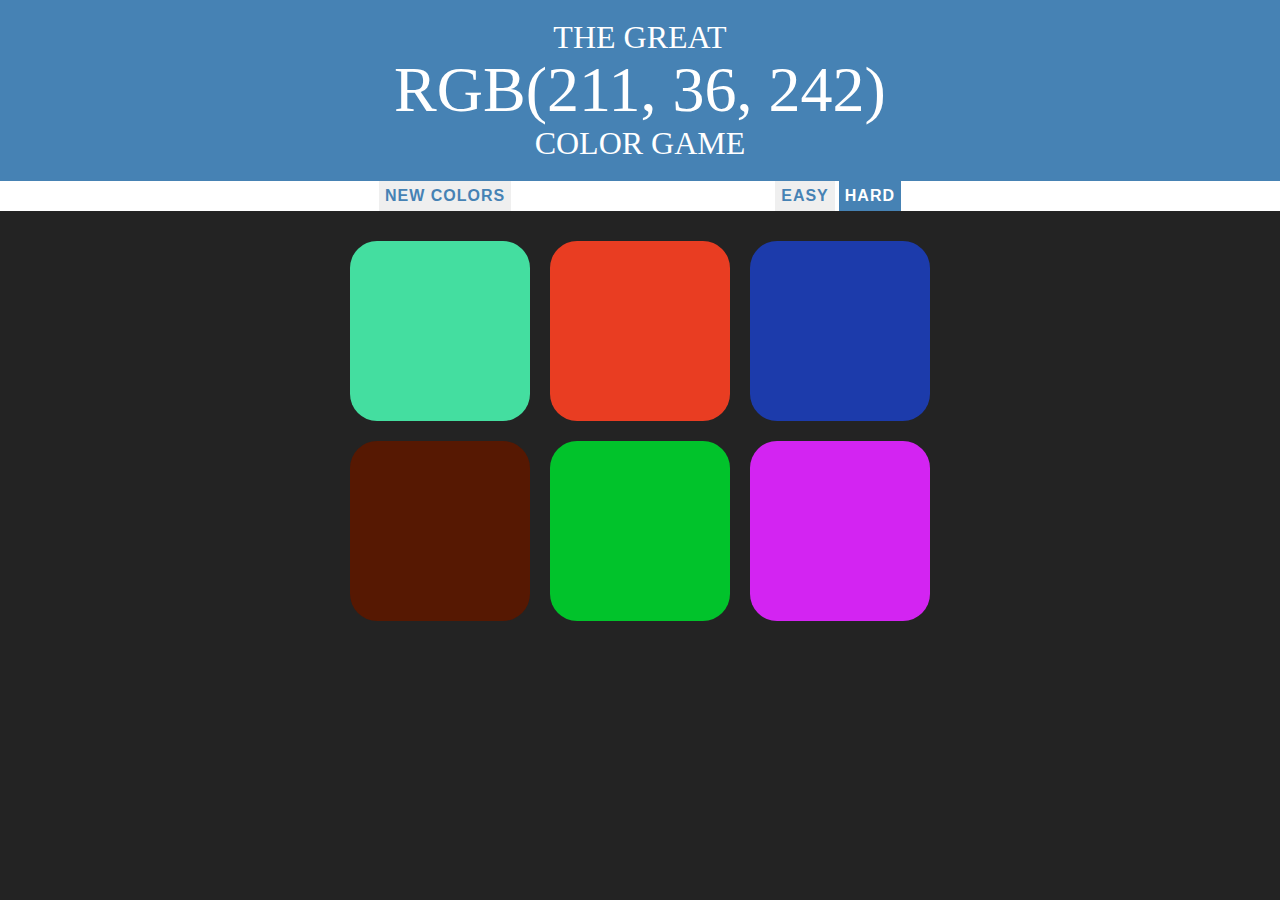
<file: index.html>
<!DOCTYPE html>
<html lang="en">
<head>
    <meta charset="UTF-8">
    <meta name="viewport" content="width=device-width, initial-scale=1.0">
    <meta http-equiv="X-UA-Compatible" content="ie=edge">
    <title>Color Game</title>
    <link rel="stylesheet" href="guessing.css">
</head>
<body>
    <h1>The Great 
        <br>
        <span id="colorDisplay">RGB</span> 
        <br>
        Color Game
    </h1>

    <div id="stripe">
        <button id="reset">New Colors</button>
        <span id="message"></span>
        <button class = "mode">Easy</button>
        <button class="mode selected">Hard</button>
    </div>

    <div id="container">
        <div class="square"></div>
        <div class="square"></div>
        <div class="square"></div>
        <div class="square"></div>
        <div class="square"></div>
        <div class="square"></div>
    </div>

    <script src="guessing.js"></script>
</body>
</html>
</file>
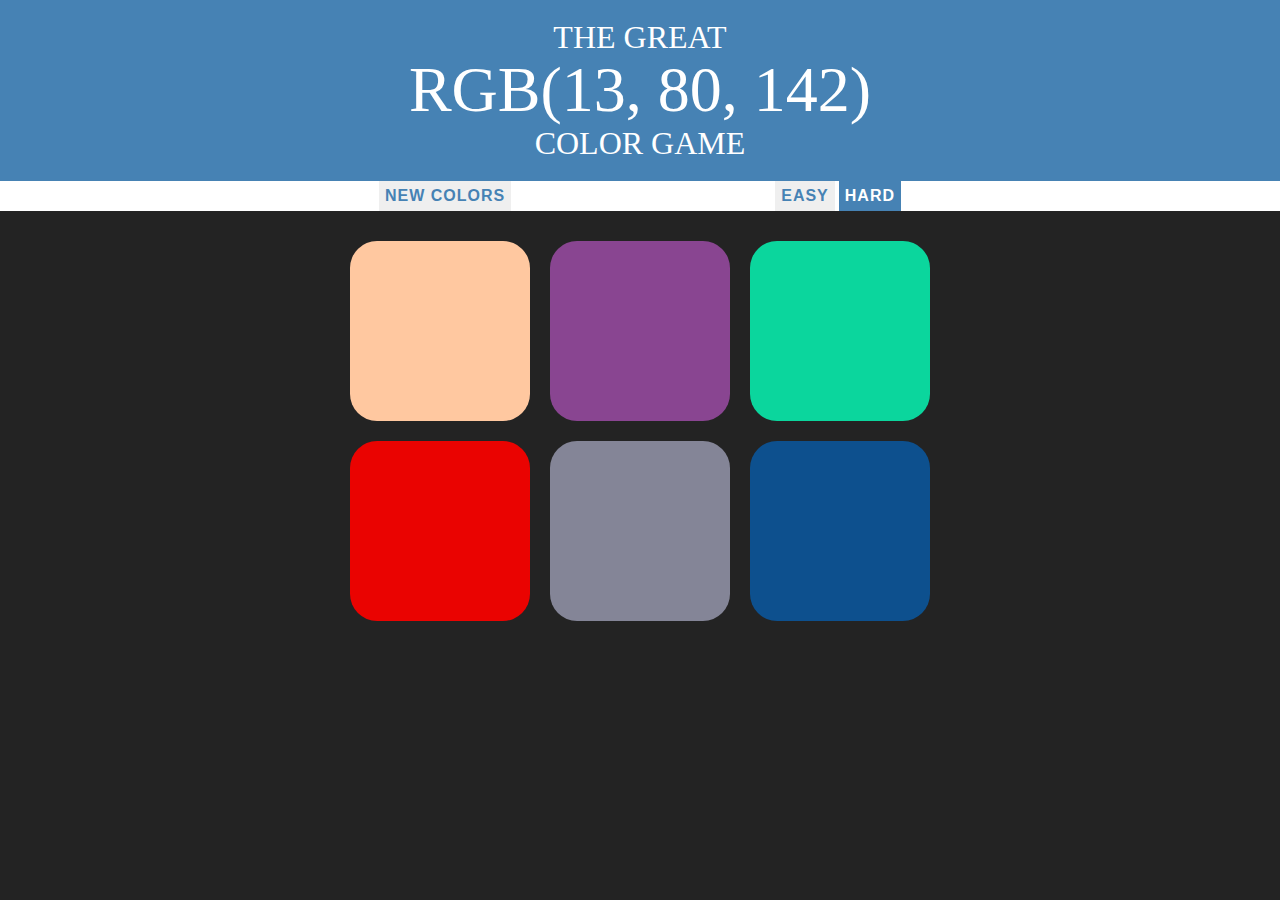
<file: guessing.html>
<!DOCTYPE html>
<html lang="en">
<head>
    <meta charset="UTF-8">
    <meta name="viewport" content="width=device-width, initial-scale=1.0">
    <meta http-equiv="X-UA-Compatible" content="ie=edge">
    <title>Color Game</title>
    <link rel="stylesheet" href="guessing.css">
</head>
<body>
    <h1>The Great 
        <br>
        <span id="colorDisplay">RGB</span> 
        <br>
        Color Game
    </h1>

    <div id="stripe">
        <button id="reset">New Colors</button>
        <span id="message"></span>
        <button class = "mode">Easy</button>
        <button class="mode selected">Hard</button>
    </div>

    <div id="container">
        <div class="square"></div>
        <div class="square"></div>
        <div class="square"></div>
        <div class="square"></div>
        <div class="square"></div>
        <div class="square"></div>
    </div>

    <script src="guessing.js"></script>
</body>
</html>
</file>
<file: guessing.css>
body {
    background-color: #232323;
    margin: 0;
    font-family: "Montserrat", "Avenir";
}

.square {
    width: 30%;
    background-color: chartreuse;
    padding-bottom: 30%;
    float: left;
    margin: 1.66%;
    border-radius: 15%;
    transition: background 0.5s;
    -webkit-transition: background 0.5s;
    -moz-transition: background 0.5s;
}

#container {
    margin: 20px auto;
    max-width: 600px;
}

h1{
    text-align: center;
    line-height: 1.1;
    font-weight: normal;
    color: white;
    background-color: steelblue;
    margin: 0;
    text-transform: uppercase;
    padding: 20px 0;
}

#colorDisplay {
    font-size: 200%;
}

#message {
    display: inline-block;
    width: 20%;
}

#stripe {
    background-color: white;
    height: 30px;
    text-align: center;
}

.selected {
    color: white;
    background-color: steelblue;
}

button {
    border: none;
    background-color: none;
    text-transform: uppercase;
    height: 100%;
    font-weight: 700;
    color: steelblue;
    letter-spacing: 1px;
    font-size: inherit;
    transition: all 0.5s;
    -webkit-transition: all 0.5s;
    -moz-transition: all 0.5s;
    outline: none;
}

button:hover {
    color: white;
    background-color: steelblue;
}
</file>
